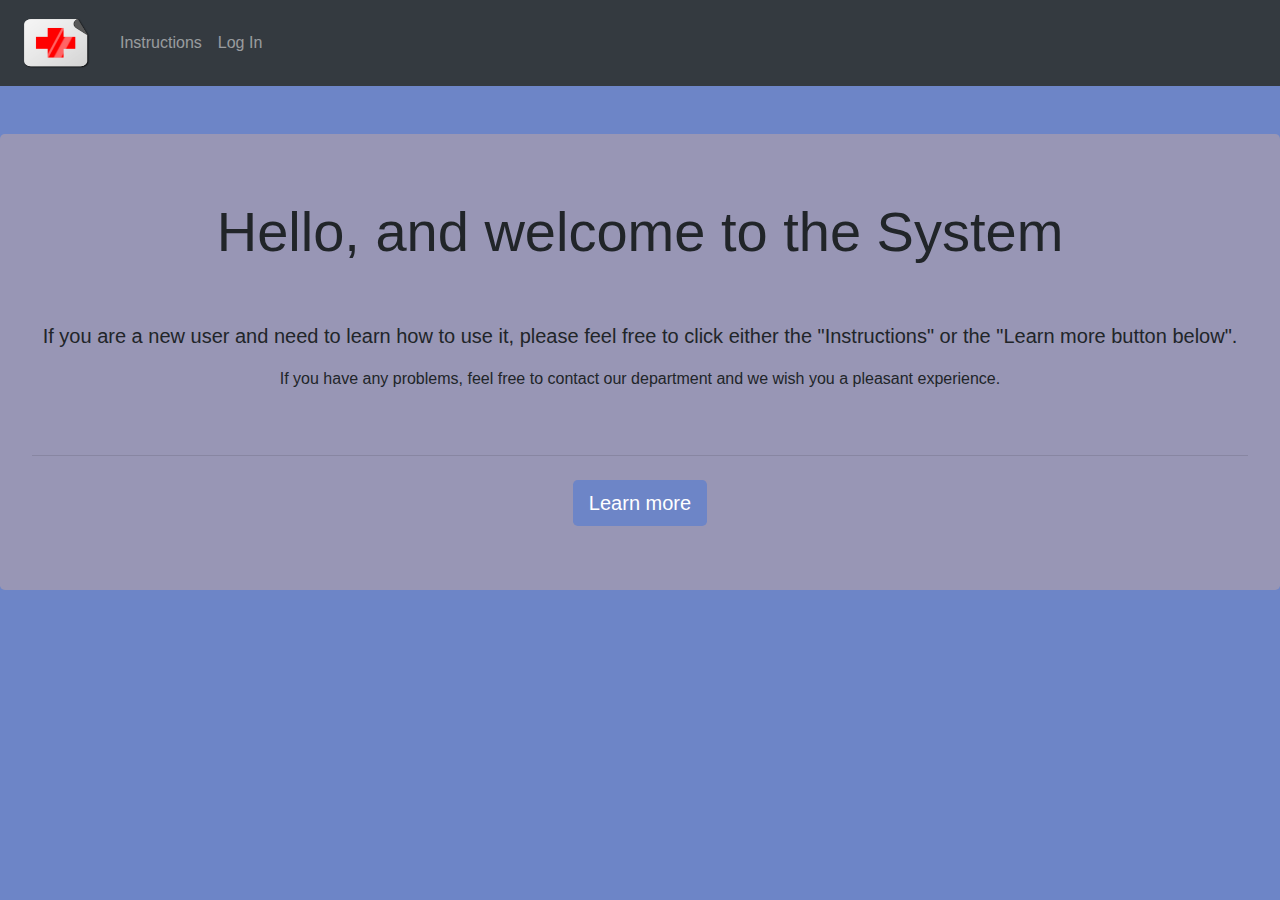
<file: index.html>
<!DOCTYPE html>
<html>
<head>
	<title>Hospital</title>
	<link rel="stylesheet" href="https://stackpath.bootstrapcdn.com/bootstrap/4.5.2/css/bootstrap.min.css" integrity="sha384-JcKb8q3iqJ61gNV9KGb8thSsNjpSL0n8PARn9HuZOnIxN0hoP+VmmDGMN5t9UJ0Z" crossorigin="anonymous">
	<title>Hospital</title>
	<link rel="shortcut icon" href="logo.png" type="image/x-icon">
	<link rel="stylesheet" type="text/css" href="main.css">

</head>
<body>


<nav class="navbar navbar-expand-lg navbar-dark bg-dark">
  <a class="navbar-brand" href="index.html">
    <img src="logo.png" width="80" height="60" alt="" loading="lazy">
  </a>
  <button class="navbar-toggler" type="button" data-toggle="collapse" data-target="#navbarSupportedContent" aria-controls="navbarSupportedContent" aria-expanded="false" aria-label="Toggle navigation">
    <span class="navbar-toggler-icon"></span>
  </button>

  <div class="collapse navbar-collapse" id="navbarSupportedContent">
    <ul class="navbar-nav mr-auto">
      <li class="nav-item">
        <a class="nav-link" href="instructions.html">Instructions <span class="sr-only">(current)</span></a>
      </li>
      <li class="nav-item">
        <a class="nav-link" href="login.html">Log In</a>
      </li>
   
    
    </ul>
    
  </div>
</nav>
	<br><br>

<div class="jumbotron">
  <h1 class="display-4">Hello, and welcome to the System</h1><br><br>
  <p class="lead">If you are a new user and need to learn how to use it, please feel free to click either the "Instructions" or the "Learn more button below". </p>
    <p>If you have any problems, feel free to contact our department and we wish you a pleasant experience.</p><br>
  

  <hr class="my-4">
  
  <a class="btn btn-primary btn-lg" href="instructions.html" role="button">Learn more</a>

</div>

</body>

</html>

<script src="https://code.jquery.com/jquery-3.5.1.slim.min.js" integrity="sha384-DfXdz2htPH0lsSSs5nCTpuj/zy4C+OGpamoFVy38MVBnE+IbbVYUew+OrCXaRkfj" crossorigin="anonymous"></script>
<script src="https://cdn.jsdelivr.net/npm/popper.js@1.16.1/dist/umd/popper.min.js" integrity="sha384-9/reFTGAW83EW2RDu2S0VKaIzap3H66lZH81PoYlFhbGU+6BZp6G7niu735Sk7lN" crossorigin="anonymous"></script>
<script src="https://stackpath.bootstrapcdn.com/bootstrap/4.5.2/js/bootstrap.min.js" integrity="sha384-B4gt1jrGC7Jh4AgTPSdUtOBvfO8shuf57BaghqFfPlYxofvL8/KUEfYiJOMMV+rV" crossorigin="anonymous"></script>
</file>
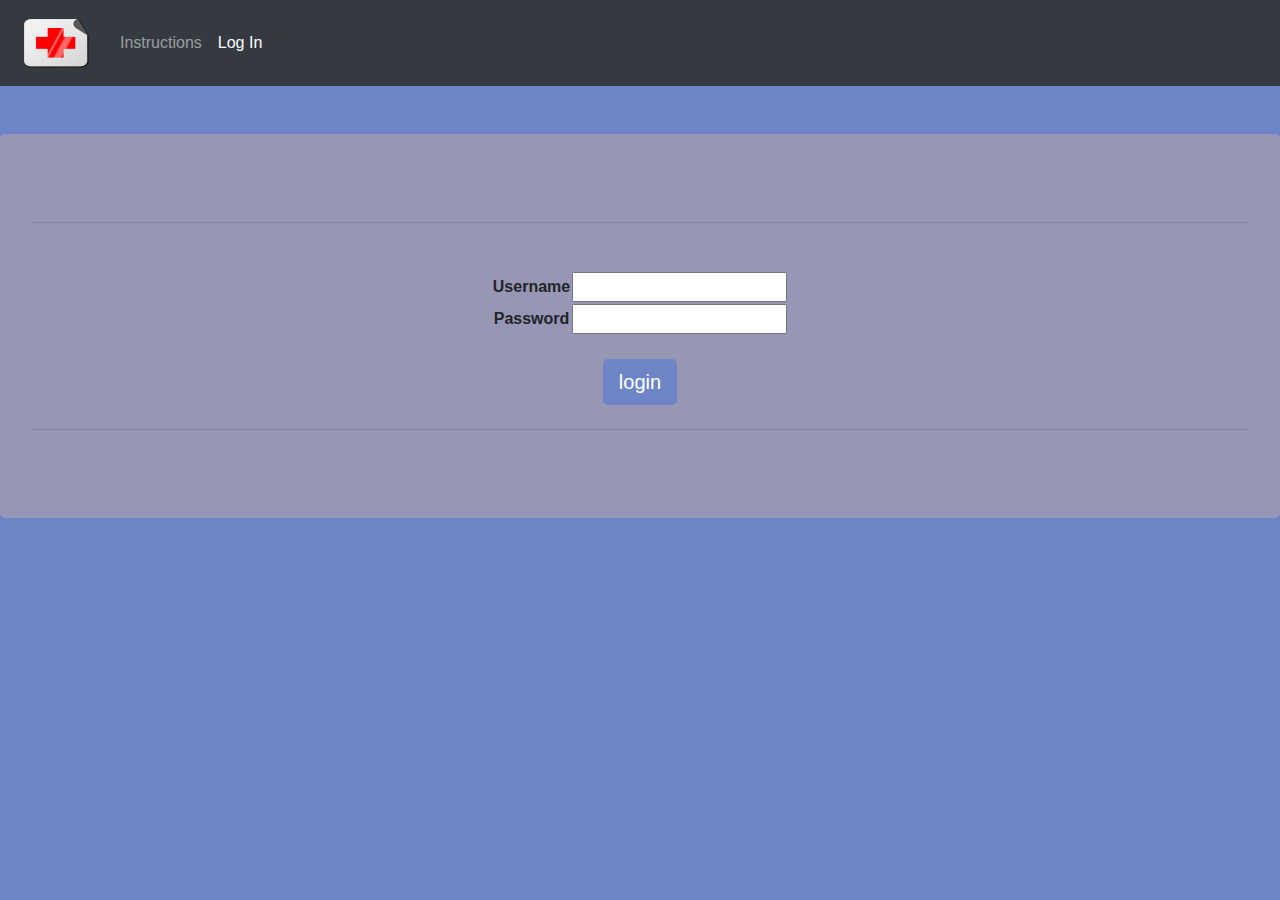
<file: login.html>
<?php
    $host="localhost";
    $username="root";
    $password="";
    $database_name="nosokomeio";

    mysql_connect($host,$username,$password);
    mysql_select_db($database_name);
    
    if(isset($_POST['username'])){
        $uname=$_POST['username'];
        $pawd=$_POST['password'];
        $sql="select * from user where username='".$uname."'AND Password='".$pawd."'";
        
        $result=mysql_query($sql);

        if(mysql_num_rows($result)==1){

            echo "Logged in";
            exit();
        }
        else{
            echo "Not logged in";
            exit();
      }
  }

?>
<!DOCTYPE html>
<html>
<head>
	<title>Log In</title>
	<link rel="stylesheet" href="https://stackpath.bootstrapcdn.com/bootstrap/4.5.2/css/bootstrap.min.css" integrity="sha384-JcKb8q3iqJ61gNV9KGb8thSsNjpSL0n8PARn9HuZOnIxN0hoP+VmmDGMN5t9UJ0Z" crossorigin="anonymous">
	<title>Hospital</title>
	<link rel="shortcut icon" href="logo.png" type="image/x-icon">
	<link rel="stylesheet" type="text/css" href="main.css">

</head>
<body>
<nav class="navbar navbar-expand-lg navbar-dark bg-dark">
  <a class="navbar-brand" href="index.html">
    <img src="logo.png" width="80" height="60" alt="" loading="lazy">
  </a>
  <button class="navbar-toggler" type="button" data-toggle="collapse" data-target="#navbarSupportedContent" aria-controls="navbarSupportedContent" aria-expanded="false" aria-label="Toggle navigation">
    <span class="navbar-toggler-icon"></span>
  </button>

  <div class="collapse navbar-collapse" id="navbarSupportedContent">
    <ul class="navbar-nav mr-auto">
      <li class="nav-item">
        <a class="nav-link" href="instructions.html">Instructions <span class="sr-only">(current)</span></a>
      </li>
      <li class="nav-item">
        <a class="nav-link active" href="login.html">Log In</a>
      </li>
   
    
    </ul>
    
  </div>
</nav>
	<br><br>

<div class="jumbotron">
  <form method="$POST" action="logged.html" name="login_form">
      <hr class="my-4">
      <br>
    <table class="center">
      <tr>
        <th>Username</th>
        <td> <input type="text" name="username" required></td>
      </tr>
      <tr>
        <th>Password</th>
        <td><input type="password" name="password" required></td>
      </tr>
    </table>
  </form>  <br>
  
  <input class="btn btn-primary btn-lg" type="submit"  value="login" role="button">
  <hr class="my-4">



</div>

</body>

</html>

<script src="https://code.jquery.com/jquery-3.5.1.slim.min.js" integrity="sha384-DfXdz2htPH0lsSSs5nCTpuj/zy4C+OGpamoFVy38MVBnE+IbbVYUew+OrCXaRkfj" crossorigin="anonymous"></script>
<script src="https://cdn.jsdelivr.net/npm/popper.js@1.16.1/dist/umd/popper.min.js" integrity="sha384-9/reFTGAW83EW2RDu2S0VKaIzap3H66lZH81PoYlFhbGU+6BZp6G7niu735Sk7lN" crossorigin="anonymous"></script>
<script src="https://stackpath.bootstrapcdn.com/bootstrap/4.5.2/js/bootstrap.min.js" integrity="sha384-B4gt1jrGC7Jh4AgTPSdUtOBvfO8shuf57BaghqFfPlYxofvL8/KUEfYiJOMMV+rV" crossorigin="anonymous"></script>
</file>
<file: main.css>
body{
	background-color:#6D85C7;
   
}

.jumbotron{
	background-color:#9896B5;
	text-align:center;
}

.btn{
	background-color:#6D85C7;
	border:none;
}

.btn:hover{
	background-color:#4A3B7D;
}

.center {
  margin-left: auto;
  margin-right: auto;
}
</file>
